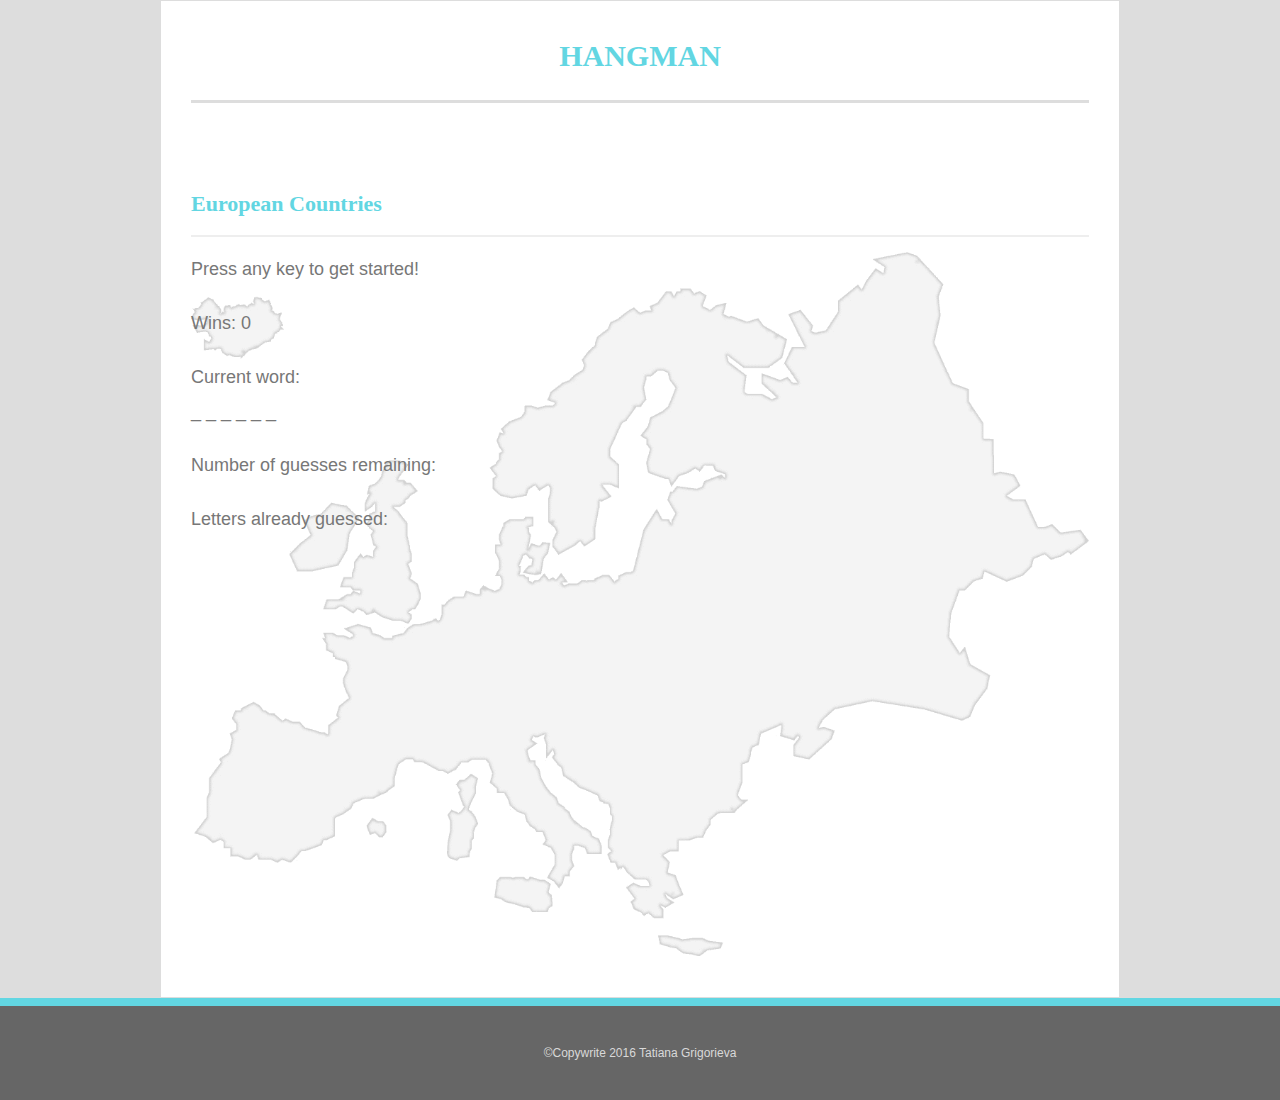
<file: index.html>
<!doctype html>
<html lang="en">
<head>
  <meta charset="utf-8">
  <title>Hangman Game</title>
  <link rel="stylesheet" type="text/css" href="assets/css/reset.css">
  <link rel="stylesheet" type="text/css" href="https://bootswatch.com/spacelab/bootstrap.min.css">
   <link rel="stylesheet" type="text/css" href="assets/css/style.css">
  <!--[if lt IE 9]>

    <script src="http://html5shiv.googlecode.com/svn/trunk/html5.js"></script>

  <![endif]-->
</head>
<body>

<!-- Main section -->
	<div class="container main-section">
		<div class="row">
			<div class="col-lg-12">
				<h1>HANGMAN</h1>
	  		</div>
	  	</div>
	  	<div class="row">
			<div class="col-lg-6">
				<div id="hang-img" class="alive">
					<img src="assets/images/Hangman.jpg"/>
				</div>
			</div>
			<div class="col-lg-6 ">
				<h3>European Countries</h3>
				<div id="game-container">
					<p> Press any key to get started!</p>

					<p id="won"></p>

					<p id="wins">Wins: 0</p>

					<p id="target-word">Current word: </p>

					<p id="lives-left">Number of guesses remaining: </p>
					
					<p>Letters already guessed: </p>
					<p id="previous-guesses"> </p>
				</div>
				<div>
					<img id="euro-img" src="assets/images/Europe.png"/>
				</div>
				<audio id="win-sound">
				    <source src=assets/sound/tada.wav>
				</audio>
				<audio id="lost-sound">
				    <source src=assets/sound/gameover.wav>
				</audio>
			</div>
		</div>
	<!-- end Main section -->
	</div> <!--<div class="container">-->	<!-- Footer section -->
	<footer class="footer">
	  <div class="container">
	    <p id="copywrite" class="text-muted">&copy;Copywrite 2016 Tatiana Grigorieva</p>
	  </div>
	</footer>

	<script type="text/javascript" src="assets/js/hwhangman.js"></script>
</body>
</html>
</file>
<file: assets/css/style.css>
@import url("reset.css");

body {
	font-family: 'Arial', 'Helvetica Neue', Helvetica, sans-serif;
	color:#777777;
	font-size: 18px;
	line-height: 34px;	
	background-color: #ddd;
}
* {
	box-sizing: border-box;
}
.container {
	width: 100%;
	max-width: 960px;
	margin: 0 auto;
	clear: both;
}
h1, 
h2,
h3,
p {
	margin-bottom: 20px;
}
p:last-child {
	margin-bottom: 0;
}
h1, h2, h3 {
	font-family: 'Georgia', Times, Times New Roman, serif;
	font-weight: 700;
	color: #62d6e2;
}
h1 {
	font-size: 30px;
	line-height: 49px;
	border-bottom: 3px solid #ddd;
	padding-bottom: 20px;
	text-align: center;
}
h2,
h3 {
	font-size: 22px;
}
/* Header and Navigation **********************/
#top {
	background: #fff;
	margin: 0 0 30px;
	z-index: 99;
	color: #fff;
	overflow: auto;
	border-bottom: 2px solid #ccc;
	position: fixed;
	width: 100%;
}

#logo {
	width: 280px;
	height: 90px;
	background: #62d6e2;
	float: left;
	font-family: 'Georgia', Times, Times New Roman, serif;
	text-align: center;
	line-height: 90px;
	color: #fff;
	font-weight: 700;
	font-size: 25px;
	text-decoration: none;
}
#logo:hover { 
	color: #999; 
}
nav {
	float: right;
	margin-top: 25px;
}
nav a {
	color: #999;
	text-decoration: none;
	margin-left: 15px;
	display: inline-block;
	border-left: 1px solid #efefef;
	padding-left: 15px;
	line-height: 18px;
}
nav a:first-child {
	border-left: 0 none;
}

nav a:hover { 
	color: #333333; 
}
/* Main Container **********************/
main {
	padding-top: 130px;
}
.main-section {
	background: #fff;
	padding: 30px;
	margin: auto;
	width: 100%;
	border: 1px solid #ddd;
	text-align: justify;
}
#hang-img {
	margin-top: 80px;
}
.alive{
	margin-top: 80px;
    width:190px;
    height:10px;
    overflow: hidden;
}
.live1 {
    width:190px;
    height:100px;
    overflow: hidden;
}
.live2 {
    width:190px;
    height:130px;
    overflow: hidden;
}
.live3 {
    width:190px;
    height:160px;
    overflow: hidden;
}
.live4{
    width:190px;
    height:190px;
    overflow: hidden;
}
.live5{
    width:190px;
    height:220px;
    overflow: hidden;
}
.live6{
    width:190px;
    height:260px;
    overflow: hidden;
}
#euro-img {
	position: relative;
	width: 100%;
	opacity: .2;
}
#game-container {
	position: absolute;
	z-index: 1;
}
#won {
	color: #ff3300;
}
/* Right container ******************/
.aside-container {
	background: #fff;
	padding: 30px;
	width: 100%;
	max-width: 270px;
	float: right;
	border: 1px solid #ddd;
	margin-bottom: 20px;
}
h3,
.aside-container h2 {
	border-bottom: 2px solid #eee;
	padding-bottom: 20px;
	margin-bottom: 15px;
	line-height: 22px;
}

.aside-container-image {
	width: 62px;
	height: 62px;
	margin-top: 8px;
	margin-right: 5px;
}
.aside-container-image:last-child {
	margin-right: 0;
}

/* Footer **************************/    
footer {
	background: #666;
	color: #fff;
	padding: 30px 0;
	clear: both;
	border-top: 8px solid #62d6e2;
	color: #ccc;
	font-size: 12px;
	text-align: center;
}

#copywrite {
	color: #d9d9d9;
}


/* Contact page **********************/
#contact-form {
	margin-bottom: 20px;
}
#contact-form fieldset {
	margin-bottom: 10px;
}
label,
input[type=text],
input[type=email],
textarea {
	display: block;
	width: 100%;
}
input[type=text],
input[type=email],
textarea {
	height: 35px;
	border: 1px solid #ddd;
	padding: 0 10px;
	font-size: 14px;
}
textarea {
	height: 200px;
}

.form-submit-btn {
    background-color: #62d6e2;
    border: none;
    color: #ffffff;
    padding: 15px 32px;
    text-align: center;
    text-decoration: none;
    display: inline-block;
    font-size: 16px;
    margin-bottom: 10px;
}
button:hover {
	background-color: #777777;
}

/* Portfolio **********************/
.project {
	width: 274px;
	overflow: auto;
	position: relative;
	float: left;
	margin: 20px 0 25px;
}
.project:nth-child(even) {
	margin-right: 40px;
}
.project img {
	width: 100%;
	border: 0 none;
	opacity: .8;
}
.project h3 {
	border-bottom: 0;
	background: #62d6e2;
	color: #fff;
	text-align: center;
	position: absolute;
	padding: 15px;
	width: 100%;
	bottom: 20px;
	line-height: 30px;
	margin-bottom: 0;
	font-weight: 300;
}
.project h3:hover{
	color: #777777;	
}
/************************Media query **********************/
@media only screen and (max-width: 980px) {
	.container {
		padding: 0 20px;
		max-width: 768px;
	}
	main.container {
		padding-top: 130px;
	}
	.main-section {
		max-width: 420px;
	}
	.project {
		width: 100%;
	}
	.auth-image {
		width: 100%;
		margin-bottom: 20px;
	}
}

@media only screen and (max-width: 768px) {
	.main-section,
	.aside-container {
		max-width: 100%;
	}
	main {
		overflow: auto;
	}
	.project {
		width: 47%;
		margin-bottom: 10px;
	}
	.project:nth-child(even){
		margin-right: 0;
	} 
	.project:nth-child(odd) {
		float: right;
	}
	.auth-image {
		width: 50%;
	}
	.aside-container {
		margin-bottom: 40px;
	}
}

@media only screen and (max-width: 640px) {
	#top {
		position: static;
		margin-bottom: 20px;
	}
	header .container {
		padding: 0;
	}
	main.container {
		padding-top: 0;
	}
	#logo,
	.project,
	.auth-image {
		width: 100%;
	}
	nav {
		text-align: center;
		width: 100%;
		margin: 15px 0;
	}
	nav a {
		width: 30%;
		padding-left: 0;
		margin-left: 0;
	}
}
</file>
